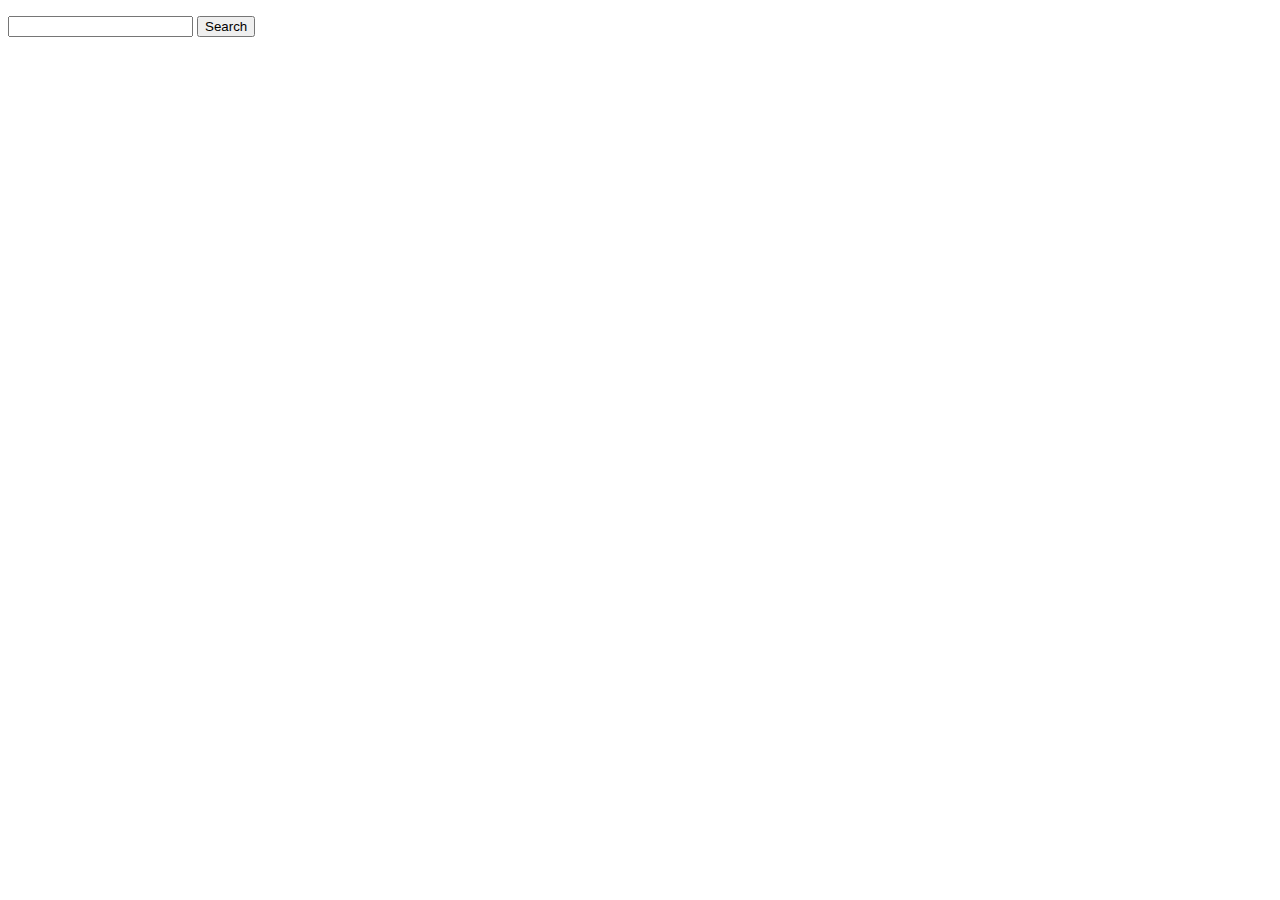
<file: index.html>
<!DOCTYPE html>
<html lang="en">
<head>
    <meta charset="UTF-8">
    <meta name="viewport" content="width=device-width, initial-scale=1.0">
    <meta http-equiv="X-UA-Compatible" content="ie=edge">
    <title>learning</title>
</head>
<body>
    <!-- <p>Player 1: Tomi</p>
    <button>click me!</button>
    <br>
    <br> -->
    <!-- random number guess -->
    <!-- <div>
        <label for="guessField">Enter a guess: </label>
        <input type="text" id="guessField" class="guessField">
        <input type="submit" value="Submit guess" class="guessSubmit">
    </div>
    <div class="resultParas">
        <div class="guesses"></div>
        <div class="lastResult"></div>
        <div class="lowOrHi"></div>
    </div> -->

    <!-- <button>Press me</button> -->

    <!-- <button>Start machine</button>
    <p>The machine has stopped!</p> -->

    <div class="output">
        <ul></ul>
        <!-- <p></p> -->
        <input type="text">
        <button>Search</button>
    </div>
    <script src="script.js"></script>
</body>
</html>
</file>
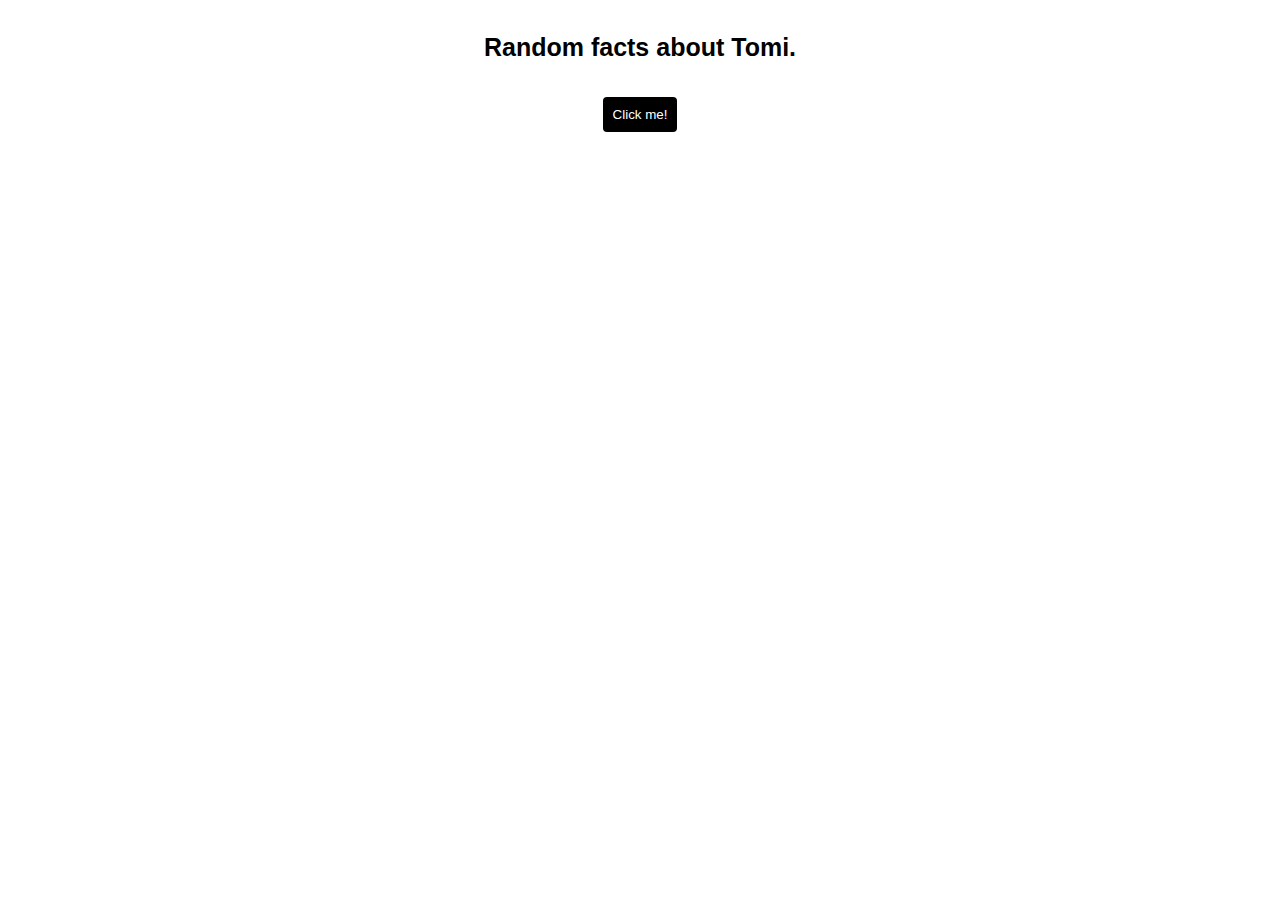
<file: random facts/index.html>
<!DOCTYPE html>
<html lang="en">
<head>
    <meta charset="UTF-8">
    <meta name="viewport" content="width=device-width, initial-scale=1.0">
    <meta http-equiv="X-UA-Compatible" content="ie=edge">
    <title>Facts</title>
    <style>
        body {
            margin: 0 auto;
            padding: 0;
            width: 50%;
            text-align: center;
            font-size: 25px;  
            font-family: Arial, Helvetica, sans-serif;  
        }
        .showfacts {
            background-color: purple;
            box-shadow: 3px 3px 3px black;
            width: 70%;
            margin: 20px auto;
            color: white;
        }
        .facts {
            background-color: black;
            color: white;
            border: 0px;
            border-radius: 4px;
            padding: 10px;
            outline: none;
            cursor: pointer;
        }
        #message {
            display: none;
            font-size: 16px;
            margin-top: 10px;
        }
        @media (max-width: 768px) {
            body {
                width: 100%;
            }
            .showfacts {
                width: 100%;
            }
        }
    </style>
</head>
<body>

    <h4>Random facts about Tomi.</h4>
    <button class="facts">Click me!</button>
    <small id="message">click for more facts</small>
    <div class="showfacts"></div>
    <script src="script.js"></script>
</body>
</html>
</file>
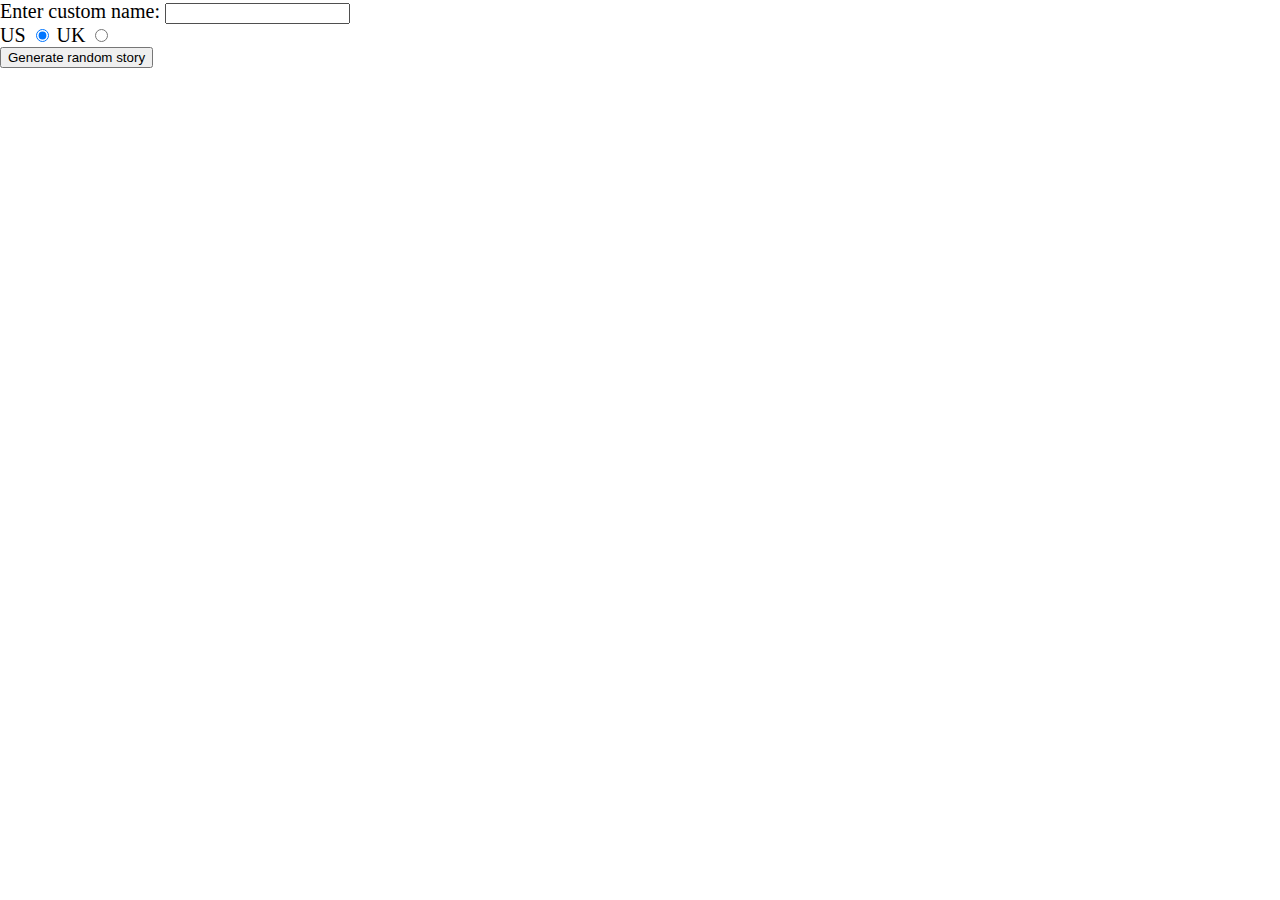
<file: silly story generator/index.html>
<!DOCTYPE html>
<html lang="en">
<head>
    <meta charset="UTF-8">
    <meta name="viewport" content="width=device-width, initial-scale=1.0">
    <meta http-equiv="X-UA-Compatible" content="ie=edge">
    <title>Silly Story Generator</title>
    <link rel="stylesheet" href="style.css">
</head>
<body>
    
    <label for="customname">Enter custom name: </label>
    <input type="text" name="custom" id="customname">
    <br>
    <label for="us">US</label>
    <input type="radio" name="lang" id="us" checked>
    <label for="uk">UK</label>
    <input type="radio" name="lang" id="uk">
    <input type="button" value="Generate random story" id="generateBtn">

    <p class="story"></p>
    <script src="script.js"></script>
</body>
</html>
</file>
<file: silly story generator/style.css>
body {
    margin: 0;
    padding: 0;
    font-size: 20px;
    font-weight: 500;
}
#generateBtn {
    display: block;
}
</file>
